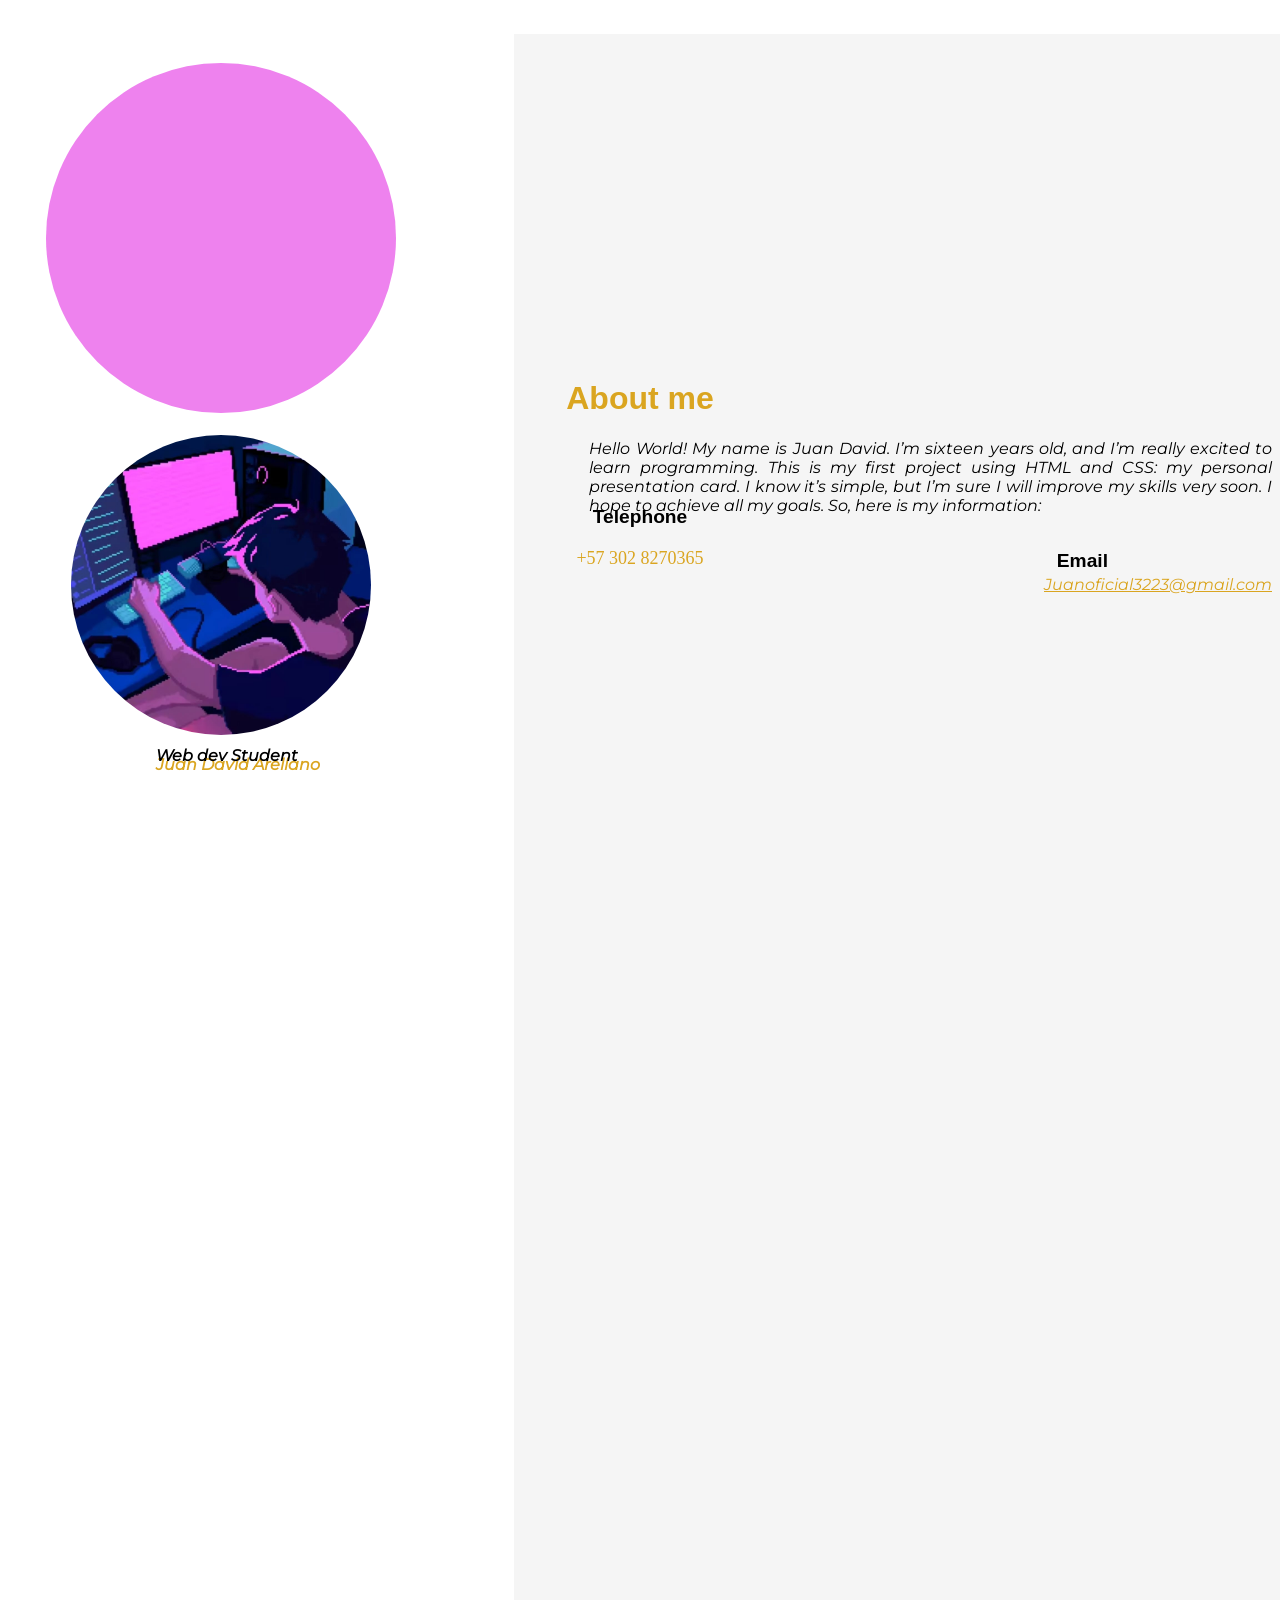
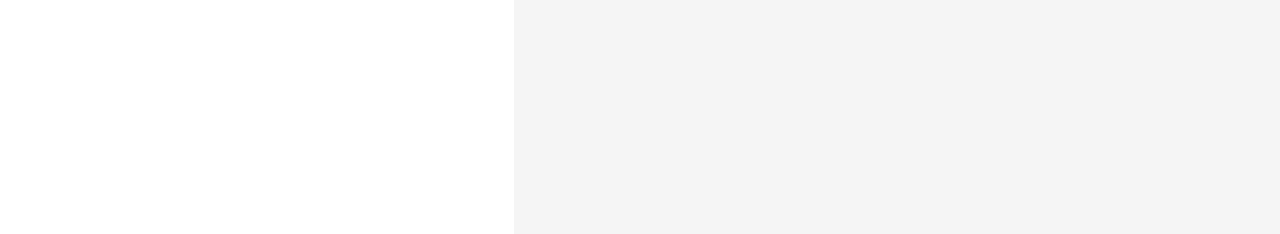
<file: index.html>
<!DOCTYPE html>
<html>
<head>
    <title>About me</title>
    <link rel="Stylesheet" href="style.css">
</head>
<body>
    <div class="circle"></div>   

    <div class="box"></div>

    <div>
    <h1>About me</h1>
    <p class="aboutme">Hello World! My name is Juan David. I’m sixteen years old, and I’m really excited to learn programming. This is my first project using HTML and CSS: my personal presentation card. I know it’s simple, but I’m sure I will improve my skills very soon. I hope to achieve all my goals. So, here is my information:</p>


    <h2></h2>
    <p class="name">Juan David Arellano</p>

    <h2 class="Email1">Email</h2>
    <p class="Email2">Juanoficial3223@gmail.com</p>

    <h2 class="h2"></h2>
    <p class="p2">Web dev Student</p>

<h2 class="h3">Telephone</h2>
<p class="p3">+57 302 8270365</p>
    </div>

    <div>
        <img src="David.png" title="David photo">
    </div>

</body>
</html>
</file>
<file: style.css>
.circle{
    background-color: violet;
    height: 350px;
    width: 350px;
    border-radius:50% ;
    margin-top: 5%;
    margin-left: 3%;
}

.box{
    background-color: whitesmoke;
    padding: 900px;
    margin-left: 40%;
    margin-top: -30%;
}



h1{
    color: goldenrod;
    font-family: sans-serif;
    text-align: center;
    margin-top: -115%;
}


.Email1{
    text-align: center;
    font-family: sans-serif;
    font-size: larger;
    margin-top: -19%;
    margin-left: 70%

}



.Email2{
    color: goldenrod;
    text-decoration: underline;
    font-family:Montserrat ;
    text-align:end;
    margin-top: -1%;
}




@font-face {
    font-family:Montserrat ;
    src: url(static/Montserrat-Italic.ttf) format(truetype)
}


.p2{
    font-weight: 700;
    font-family: Montserrat;
    text-align: start;
    margin-top: 12%;
    margin-left: 148px;
}

.h3{
    margin-top:-275px;
    text-align: center;
    font-size: larger;
    font-family: sans-serif;
    

}

.p3{
    color: goldenrod;
    font-size: large;
    text-align: center;
    margin-top:20px;

}


img{
    border-radius: 100%;
    width: 300px;
    float: left;
    height: 300px;
    margin-top: -12%;
    margin-left: 5%;
    
    
}

.name{
    font-family: Montserrat;
    color: goldenrod;
    text-align: start;
    margin-top: 19%;
    margin-left: 148px;
    font-weight: 800;

}

.aboutme{
    font-family: Montserrat;
    text-align: justify;
    margin-left:46%;
}
</file>
